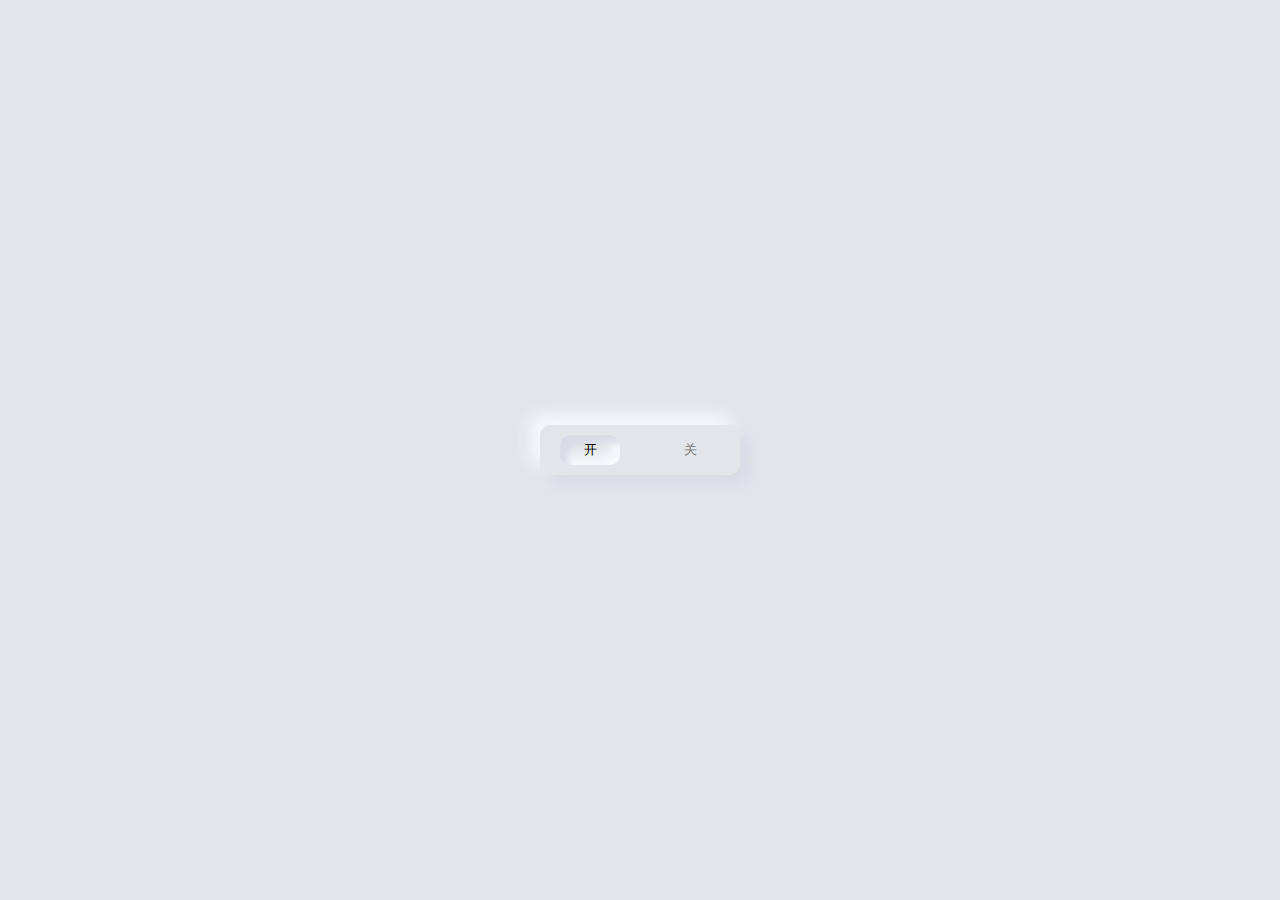
<file: html+css+js/1.button-new-mimicry/index.html>
<!DOCTYPE html>
<html lang="en">
<head>
  <meta charset="UTF-8">
  <meta http-equiv="X-UA-Compatible" content="IE=edge">
  <meta name="viewport" content="width=device-width, initial-scale=1.0">
  <title>Document</title>
  <link rel="stylesheet" href="style.css">
</head>
<body>
  <div class="box">
    <button class="btn active">开</button>
    <button class="btn">关</button>
  </div>

  <script src="script.js"></script>
</body>
</html>
</file>
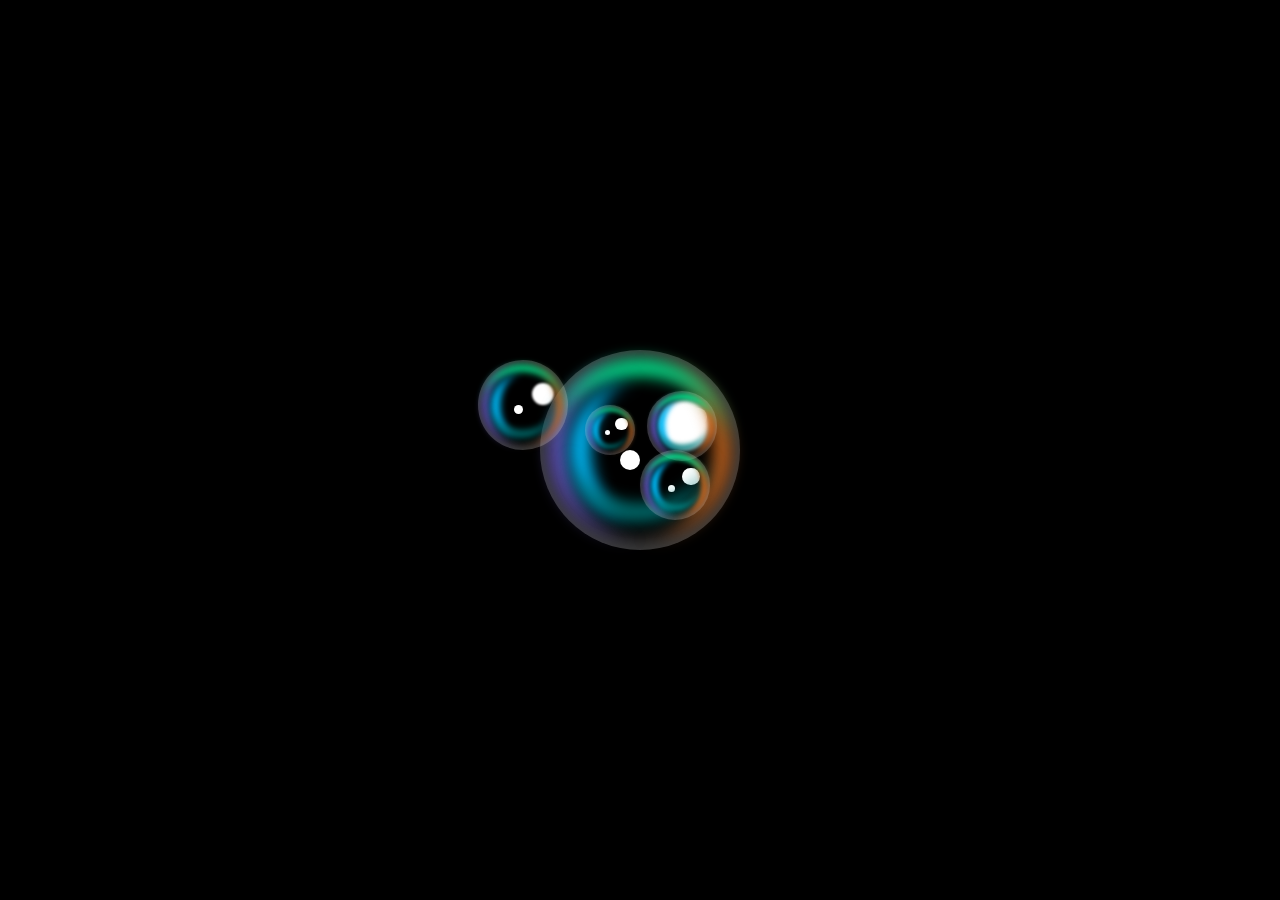
<file: html+css/1.soap-bubbles/index.html>
<!DOCTYPE html>
<html lang="en">
<head>
  <meta charset="UTF-8">
  <meta http-equiv="X-UA-Compatible" content="IE=edge">
  <meta name="viewport" content="width=device-width, initial-scale=1.0">
  <title>Document</title>
  <link rel="stylesheet" href="style.css">
</head>
<body>
  <div class="contain">
    <span></span><span></span><span></span><span></span><span></span>
  </div>
  <div class="contain">
    <span></span><span></span><span></span><span></span><span></span>
  </div>
  <div class="contain">
    <span></span><span></span><span></span><span></span><span></span>
  </div>
  <div class="contain">
    <span></span><span></span><span></span><span></span><span></span>
  </div>
  <div class="contain">
    <span></span><span></span><span></span><span></span><span></span>
  </div>
</body>
</html>
</file>
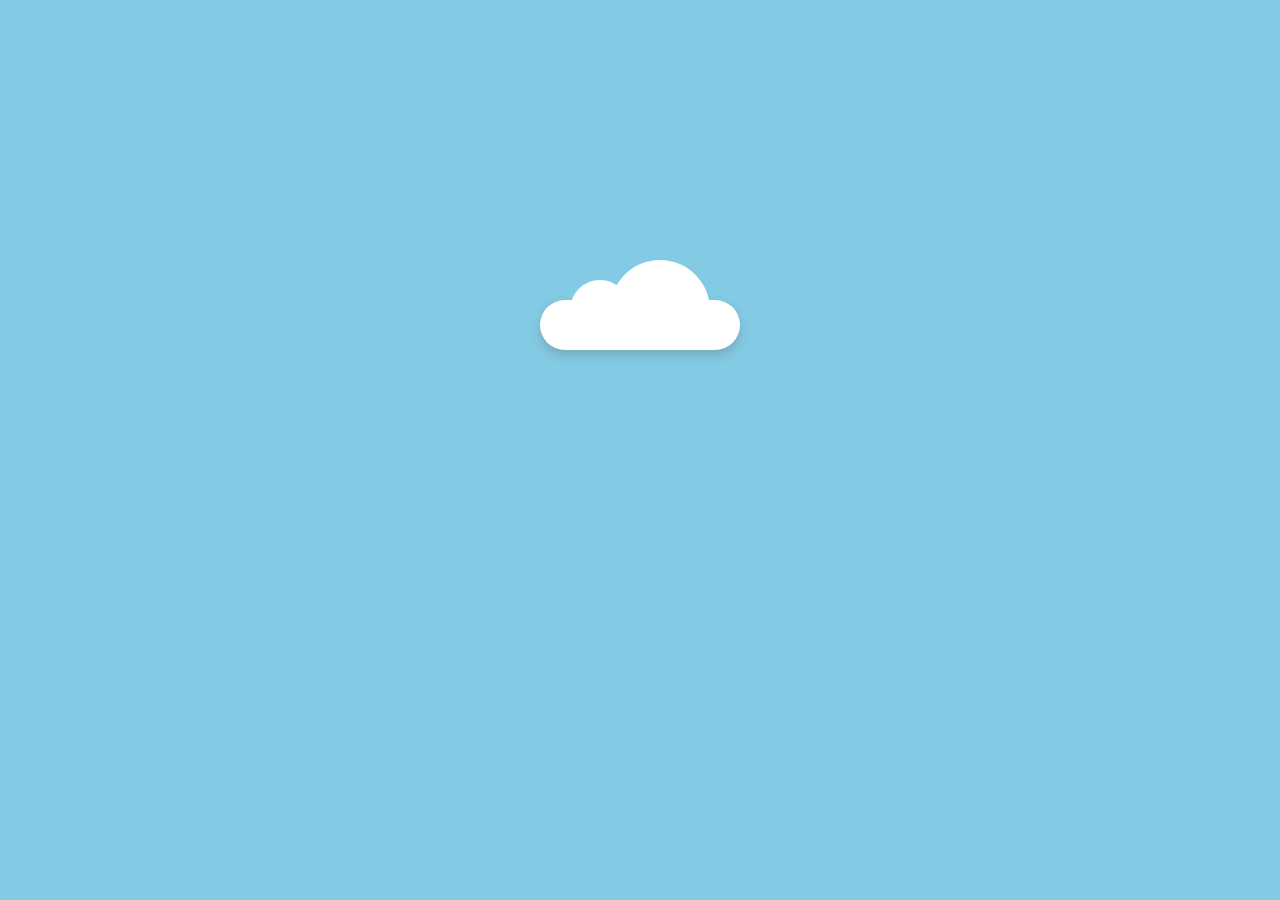
<file: html+css/3.simple-rain-animation/index.html>
<!DOCTYPE html>
<html lang="en">
<head>
  <meta charset="UTF-8">
  <meta http-equiv="X-UA-Compatible" content="IE=edge">
  <meta name="viewport" content="width=device-width, initial-scale=1.0">
  <title>Document</title>
  <link rel="stylesheet" href="style.css">
</head>
<body>
  <div class="contain">
    <div class="cloud"></div>
    <div class="rain">
      <span style="--i:11"></span>
      <span style="--i:15"></span>
      <span style="--i:18"></span>
      <span style="--i:13"></span>
      <span style="--i:19"></span>
      <span style="--i:16"></span>
      <span style="--i:12"></span>
      <span style="--i:15"></span>
      <span style="--i:11"></span>
      <span style="--i:16"></span>
    </div>
  </div>
</body>
</html>
</file>
<file: html+css+js/1.button-new-mimicry/style.css>
* {
  margin: 0;
  padding: 0;
  box-sizing: border-box;
}
body {
  display: flex;
  justify-content: center;
  align-items: center;

  min-height: 100vh;
  background: rgb(226, 230, 235);
  perspective: 500px;
}
.box {
  display: flex;
  position: relative;
  width: 200px;
  height: 50px;
  border-radius: 10px;
  box-shadow: -10px -10px 15px rgb(245, 249, 253), 10px 10px 15px rgb(216, 219, 229);
  transform-origin: center;
  transition: transform 0.4s cubic-bezier(0, 0, 0.48, 1);
}
.box-rotate {
  transform: rotateY(var(--rotate));
}
.box::before {
  content: "";
  position: absolute;
  top: 10px;
  left: var(--move);
  width: 60px;
  height: 30px;
  border-radius: 10px;
  box-shadow: inset 8px 8px 6px #d9dce6, 
              inset -5px -5px 15px #f5f9fd, 
              inset -5px -5px 15px #f5f9fd, 
              inset 7px 7px 6px #d9dce6;
  transition: left 1s cubic-bezier(0.82, 0.12, 0.18, 0.88);
  z-index: -1;
}
@keyframes animate {
  50% {
    zoom: .5;
  }
}
.btn {
  width: 50%;
  height: inherit;
  border: none;
  background: inherit;
  cursor: pointer;
  color: rgb(119, 116, 116);
  transition: color 1s cubic-bezier(0.82, 0.12, 0.18, 0.88);
  animation: out-animate .6s ease-in-out;
}
@keyframes out-animate {
  50% {
    /* zoom: .9 */
    transform: scale(.9);
  }
}
.active {
  color: black;
  animation: enter-animate .4s linear;
}
@keyframes enter-animate {
  50% {
    zoom: 1.1
  }
}
</file>
<file: html+css/1.soap-bubbles/style.css>
* {
  margin: 0;
  padding: 0;
  box-sizing: border-box;
}
body {
  display: flex;
  justify-content: center;
  align-items: center;
  min-height: 100vh;
  background: #000;
}
.contain {
  position: absolute;
  width: 200px;
  height: 200px;
  border-radius: 50%;
  box-shadow: inset 0 0 20px 10px rgba(255,255,255,.25);
  animation: animateX 8s ease-in-out infinite,
              animateY 8s ease-in-out infinite;
}
.contain:nth-child(2) {
  position: relative;
  left: -50px;
  top: -100px;
  zoom: .45;
  animation-delay: -4s;
}
.contain:nth-child(3) {
  position: relative;
  left: -20px;
  top: -80px;
  zoom: .25;
  animation-delay: -2s;
}
.contain:nth-child(4) {
  position: relative;
  left: 20px;
  top: -70px;
  zoom: .35;
  animation-delay: -5s;
}
.contain:nth-child(5) {
  position: relative;
  left: -200px;
  top: 100px;
  zoom: .35;
  animation-delay: -3s;
}
@keyframes animateX {
  50% {
    transform: translateX(80px);
  }
}
@keyframes animateY {
  50% {
    transform: translateY(100px);
  }
}
.contain::before {
  content: "";
  position: absolute;
  left: 120px;
  top: 50px;
  width: 50px;
  height: 50px;
  border-radius: 50%;
  background: #fff;
  filter: blur(2px);
  z-index: -1;
}
.contain::after {
  content: "";
  position: absolute;
  left: 80px;
  top: 100px;
  width: 20px;
  height: 20px;
  border-radius: 50%;
  background: #fff;
  z-index: -1;
}
.contain span {
  position: absolute;
  border-radius: 50%;
  filter: blur(8px);
}
.contain span:nth-child(1) {
  inset: 10px;
  border-left: 15px solid#6A5ACD;
}
.contain span:nth-child(2) {
  inset: 10px;
  border-right: 15px solid#D2691E;
}
.contain span:nth-child(3) {
  inset: 10px;
  border-top: 15px solid#00FA9A;
}
.contain span:nth-child(4) {
  inset: 30px;
  border-left: 20px solid#00BFFF;
}
.contain span:nth-child(5) {
  inset: 30px;
  border-bottom: 15px solid#008080;
}
</file>
<file: html+css/3.simple-rain-animation/style.css>
* {
  margin: 0;
  padding: 0;
  box-sizing: border-box;
}
body {
  display: flex;
  justify-content: center;
  align-items: center;

  min-height: 100vh;
  background: #83cae4;
}
.contain {
  position: relative;
  width: 200px;
  height: 300px;
}
.cloud {
  position: relative;

  width: 200px;
  height: 50px;
  border-radius: 50px;
  background: #fff;
  box-shadow: 0 5px 10px rgba(82, 80, 80,.25);
}
.cloud::before {
  content: "";
  position: absolute;
  top: -20px;
  left: 30px;

  width: 60px;
  height: 30px;
  border-radius: 30px 30px 0 0;
  background: #fff;
}
.cloud::after {
  content: "";
  position: absolute;
  top: -40px;
  left: 70px;

  width: 100px;
  height: 50px;
  border-radius: 50px 50px 0 0;
  background: #fff;
}
.rain {
  display: flex;
  position: relative;
  left: 30px;
  top: -20px;
}
.rain span {
  width: 10px;
  height: 10px;
  background: #fff;
  border-radius: 50%;
  margin: 0 2px;
  animation: animate 5s linear infinite;
  animation-duration: calc(10s / var(--i));
  z-index: -1;
}
@keyframes animate {
  100% {
    transform: translateY(200px) scale(.25);
  }
}
</file>
